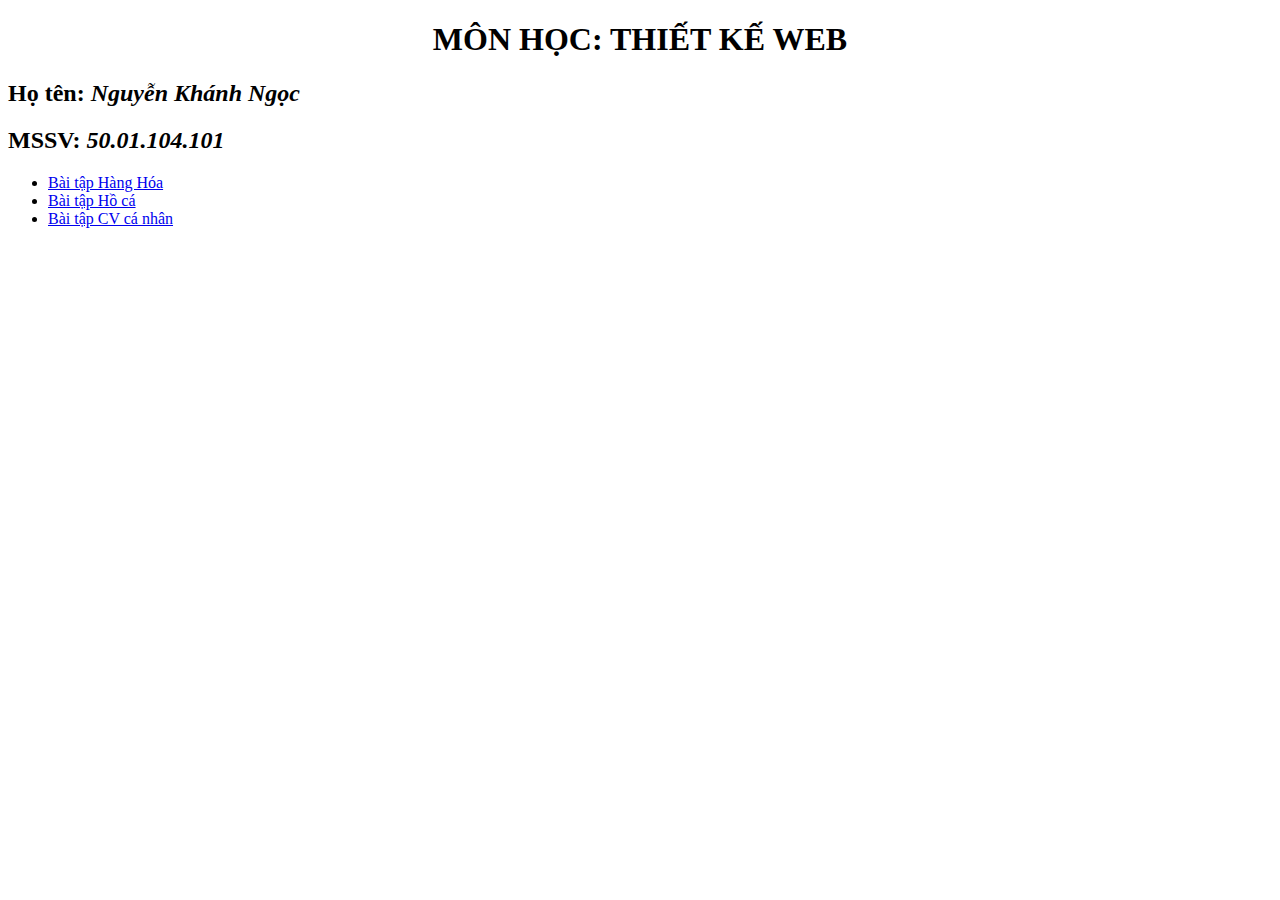
<file: index.html>
<!DOCTYPE html>
<html lang="en">
<head>
    <meta charset="UTF-8">
    <meta name="viewport" content="width=device-width, initial-scale=1.0">
    <title>MY PAGE</title>
</head>
<body>
    <header>
        <h1><center>MÔN HỌC: THIẾT KẾ WEB</center></h1>
        <h2>Họ tên: <i>Nguyễn Khánh Ngọc</i></h2>
        <h2>MSSV: <i>50.01.104.101</i></h2>
        <nav>
            <ul>
                <li><a href= "HANGHOA.html">Bài tập Hàng Hóa</a></li>
                <li><a href= "HOCA.html">Bài tập Hồ cá</a></li>
                <li><a href= "CVcanhan.html">Bài tập CV cá nhân</a></li>
            </ul>
        </nav>
    </header>
</body>
</html>
</file>
